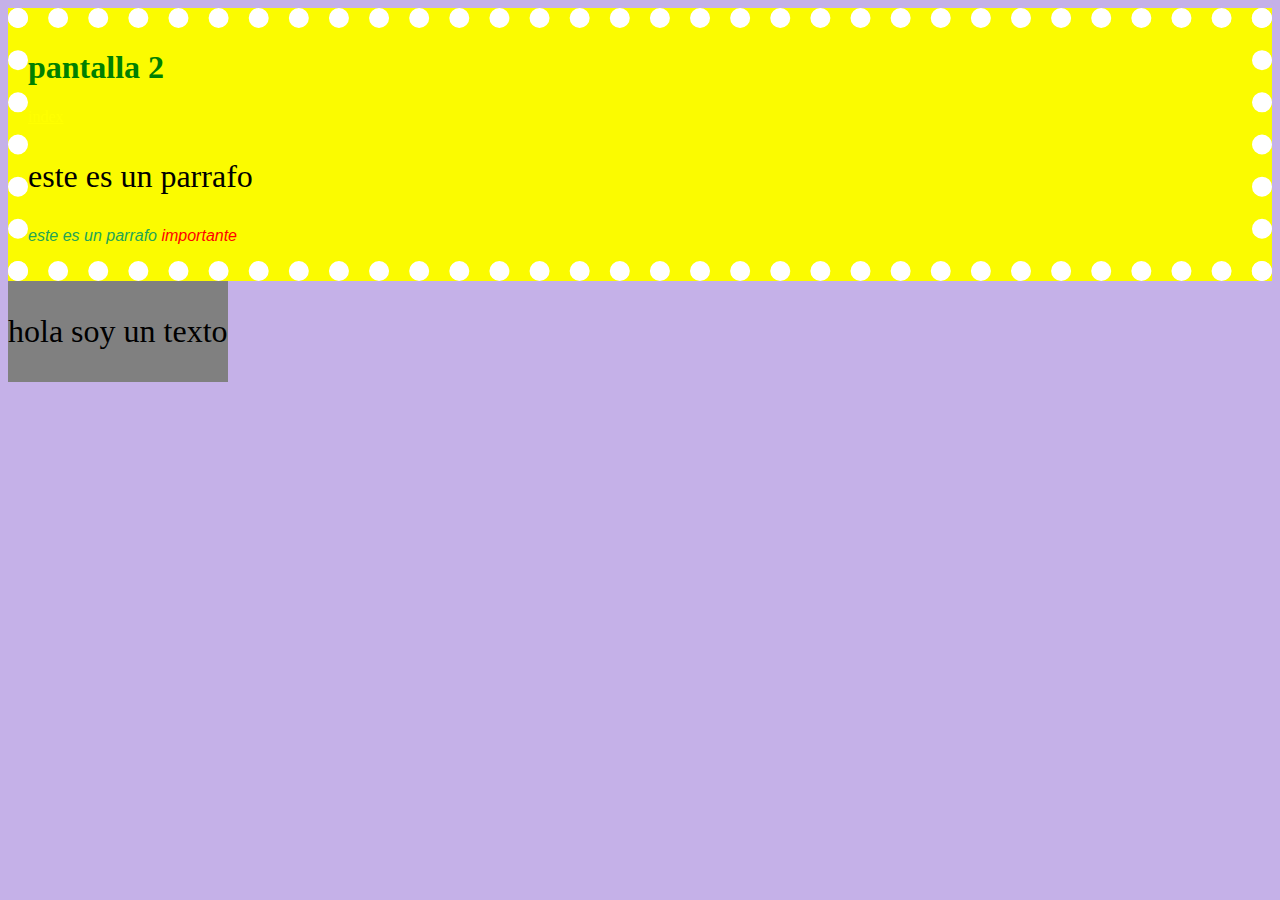
<file: pantalla2.html>
<!DOCTYPE HTML>
<head>
    <meta charset="utf8">
    <meta name="keywords" content="ejemplo html">
    <title>patalla2</title>
    <link rel="shorcut icon" href="images">
    <link rel="stylesheet" href="css/main.css">
    <head>
        <body>
            <div class="center">
            <h1>pantalla 2</h1>
            <a href="index.html">index</a>

            <p>este es un parrafo</p>
            <p class="importante">este es un parrafo <span>importante</span></p>
            </div>
            <div class="displays">
                <p>hola soy un texto</p>
            </div>
        </body>
    </head>
</head>
</file>
<file: css/main.css>
h1{
    color: green;
}
body{
    background-color: rgba(140,100,210, .5)
}
a{
    color: yellow;
}
table{
    border: 1;
    border-style: groove;
    color: #2856aa;
}
p{
    font-size: 2em;
}
.importante{
    font-size: 1em;
    font-family: Arial, Helvetica, sans-serif;
    color: #23a456;
    font-style: oblique;
}
span{
    color: red;
    font-style: italic;
}
.center{
    display: block;
    margin: auto;
    background: #fbfb00;
    border: 20px dotted #fff;
}
.displays{
    display: inline-block;
    position: absolute;
    background: gray;
    margin: 0 auto;
}
</file>
